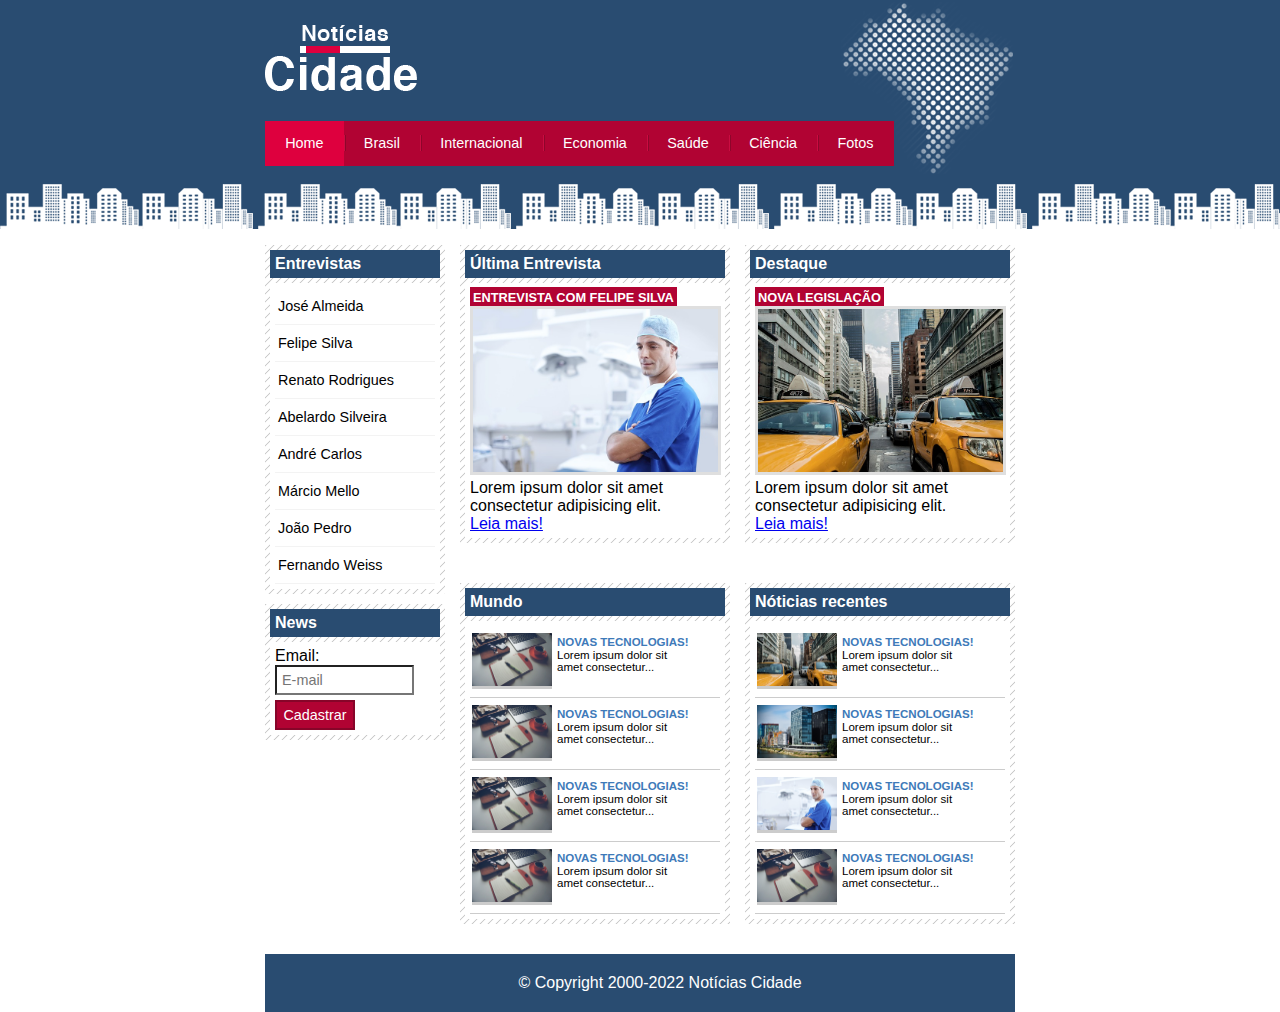
<file: index.html>
<!DOCTYPE html>
<html lang="pt-br">
<head>
    <meta charset="UTF-8">
    <meta http-equiv="X-UA-Compatible" content="IE=edge">
    <meta name="viewport" content="width=device-width, initial-scale=1.0">
    <title>Noticias Cidade</title>

    <link rel="stylesheet" href="css/style.css">

</head>

<body id="tres-coluna" class="home">

    <!-- inicio do conteiner -->
    <div id="container">  

        <div id="topo">
            <h1 class="logo">Noticias Cidade</h1>
            <ul id="navegacao">
                <li><a id="home" href="index.html">Home</a></li>
                <li><a id="brasil" href="brasil.html">Brasil</a></li>
                <li><a id="internacional" href="#">Internacional</a></li>
                <li><a id="economia" href="#">Economia</a></li>
                <li><a id="saude" href="#">Saúde</a></li>
                <li><a id="ciencia" href="#">Ciência</a></li>
                <li><a id="fotos" href="fotos.html">Fotos</a></li>
            </ul>
        </div>
            <div id="conteudo">

                <div id="primario">
                    <div class="caixa destaque">
                        <h2>Última Entrevista</h2>
                        <div class="caixa-conteudo">
                            <h3>Entrevista com Felipe Silva</h3>
                            <img class="imagem-principal" src="imagens/doutor.jpg" width="100%">
                            <p>Lorem ipsum dolor sit amet consectetur adipisicing elit. <br>
                            <a href="#">Leia mais!</a> 
                        </div>
                    </div>

                </div>

                <div id="secundario">
                    <div class="caixa destaque">
                        <h2>Destaque</h2>
                        <div class="caixa-conteudo ">
                            <h3>Nova Legislação</h3>
                            <img class="imagem-principal" src="imagens/taxi.jpg" width="100%">
                            <p>Lorem ipsum dolor sit amet consectetur adipisicing elit. <br>
                            <a href="#">Leia mais!</a>   
                        </div>
                    </div>
                </div>

                
                <div id="lateral">    <!--inicio da lateral-->
                    <div class="caixa">
                        <h2>Entrevistas</h2>
                        <div class="caixa-conteudo">
                            <ul>
                                <li><a href="#">José Almeida</a></li>
                                <li><a href="#">Felipe Silva</a></li>
                                <li><a href="#">Renato Rodrigues</a></li>
                                <li><a href="#">Abelardo Silveira</a></li>
                                <li><a href="#">André Carlos</a></li>
                                <li><a href="#">Márcio Mello</a></li>
                                <li><a href="#">João Pedro</a></li>
                                <li><a href="#">Fernando Weiss</a></li>
                            </ul>
                        </div>
                    </div>

                    <div class="caixa">
                        <h2>News</h2>
                        <div class="caixa-conteudo">
                            <form>
                                <div>
                                    <label for="email">Email:</label>
                                    <input type="text" name="email" id="email" placeholder="E-mail">
                                </div>
                                <div>
                                    <input class="submit" type="submit" value="Cadastrar">
                                </div>
                            </form>
                        </div>
                    </div>
                </div>   <!--fim da lateral-->

                <div id="primario">
                    <div class="caixa">
                        <h2>Mundo</h2>
                        <div class="caixa-conteudo">
                            <ul id="lista-noticias">
                                <li>
                                    <a href="#"><img src="imagens/tecnologia.jpg" width="80"><h3>Novas Tecnologias!</h3>
                                    <p>Lorem ipsum dolor sit amet consectetur...</p>
                                    </a>
                                </li>
                                
    
                                <li>
                                    <a href="#"><img src="imagens/tecnologia.jpg" width="80"><h3>Novas Tecnologias!</h3>
                                    <p>Lorem ipsum dolor sit amet consectetur...</p>
                                    </a>
                                </li>
                                
    
                                <li>
                                    <a href="#"><img src="imagens/tecnologia.jpg" width="80"><h3>Novas Tecnologias!</h3>
                                    <p>Lorem ipsum dolor sit amet consectetur...</p>
                                    </a>
                                </li>
                                                                            
    
                                <li>
                                    <a href="#"><img src="imagens/tecnologia.jpg" width="80"><h3>Novas Tecnologias!</h3>
                                    <p>Lorem ipsum dolor sit amet consectetur...</p>
                                    </a>
                                </li>
                                
                            </ul> 
                        </div>
                    </div>

                </div>

                <div id="secundario">
                    <div class="caixa">
                        <h2>Nóticias recentes</h2>
                        <div class="caixa-conteudo ">
                        <ul id="lista-noticias">
                            <li>
                                <a href="#"><img src="imagens/taxi.jpg" width="80"><h3>Novas Tecnologias!</h3>
                                <p>Lorem ipsum dolor sit amet consectetur...</p>
                                </a>
                            </li>
                            

                            <li>
                                <a href="#"><img src="imagens/mundo.jpg" width="80"><h3>Novas Tecnologias!</h3>
                                <p>Lorem ipsum dolor sit amet consectetur...</p>
                                </a>
                            </li>
                            

                            <li>
                                <a href="#"><img src="imagens/doutor.jpg" width="80"><h3>Novas Tecnologias!</h3>
                                <p>Lorem ipsum dolor sit amet consectetur...</p>
                                </a>
                            </li>
                                                                        

                            <li>
                                <a href="#"><img src="imagens/tecnologia.jpg" width="80"><h3>Novas Tecnologias!</h3>
                                <p>Lorem ipsum dolor sit amet consectetur...</p>
                                </a>
                            </li>
                            
                        </ul> 
                    </div>
                </div>
               
            </div>
    </div>
    <!-- fim do conteiner -->

    <div id="container-rodape" style="clear: both;">
        <div id="rodape">
            &copy; Copyright 2000-2022 Notícias Cidade
        </div>
    </div>


</body>

</html>
</file>
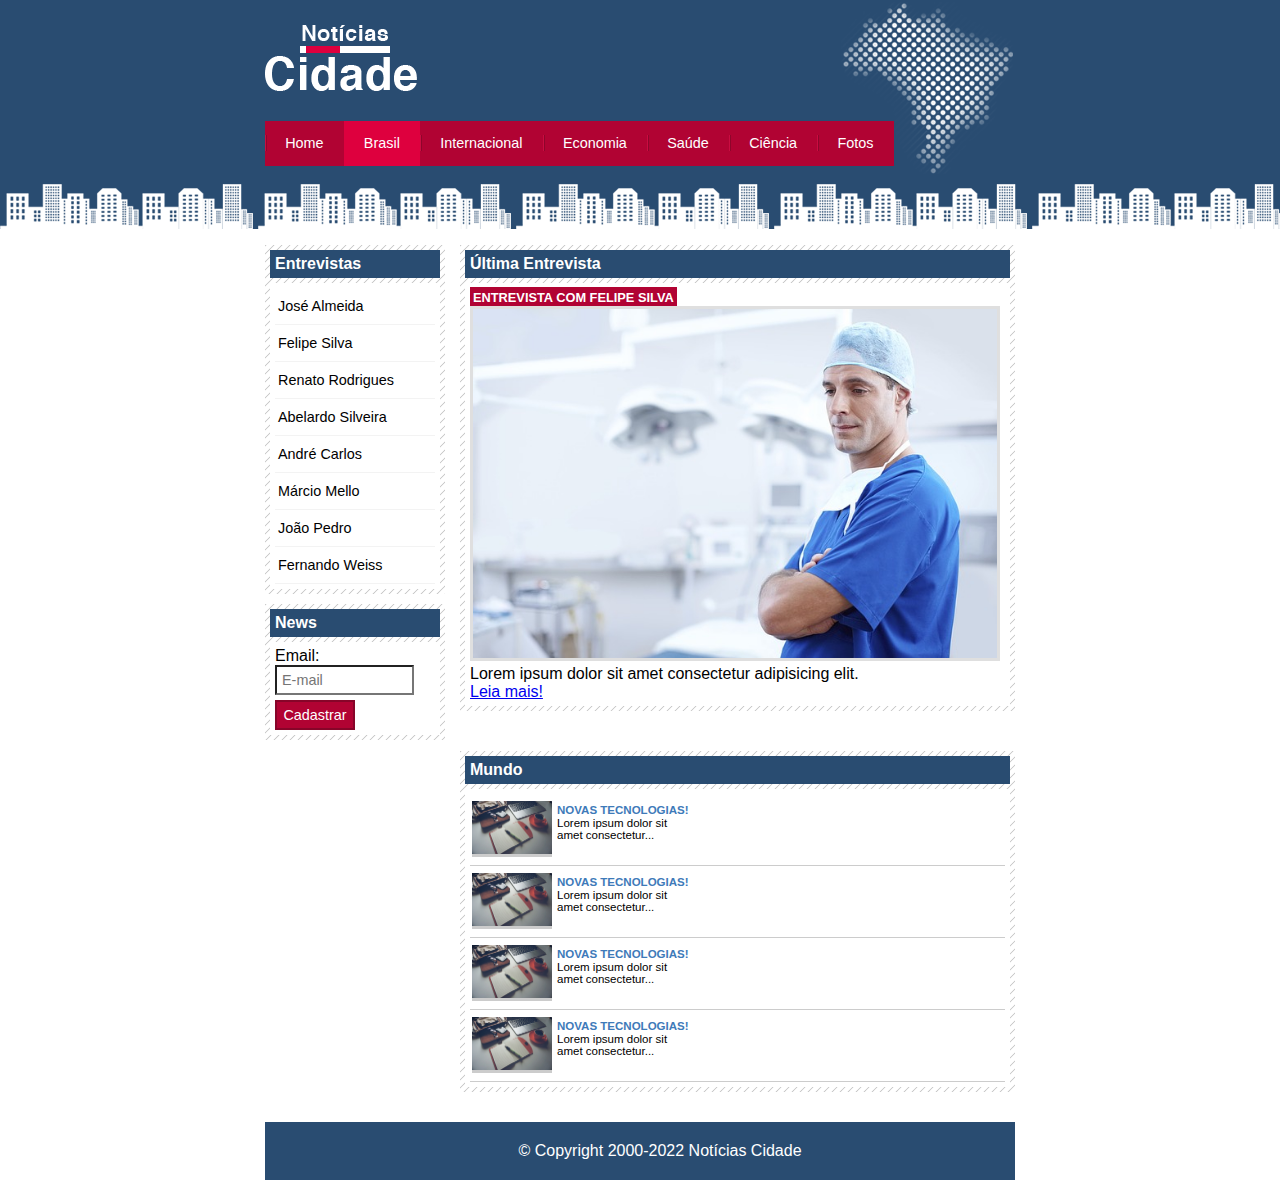
<file: brasil.html>
<!DOCTYPE html>
<html lang="pt-br">
<head>
    <meta charset="UTF-8">
    <meta http-equiv="X-UA-Compatible" content="IE=edge">
    <meta name="viewport" content="width=device-width, initial-scale=1.0">
    <title>Cidade Noticias</title>

    <link rel="stylesheet" href="css/style.css">

</head>

<body id="duas-colunas" class="brasil">

    <!-- inicio do conteiner -->
    <div id="container">  

        <div id="topo">
            <h1 class="logo">Noticias Cidade</h1>
            <ul id="navegacao">
                <li><a id="home" href="index.html">Home</a></li>
                <li><a id="brasil" href="brasil.html">Brasil</a></li>
                <li><a id="internacional" href="internacional.html">Internacional</a></li>
                <li><a id="economia" href="economia.html">Economia</a></li>
                <li><a id="saude" href="saude.html">Saúde</a></li>
                <li><a id="ciencia" href="ciencia.html">Ciência</a></li>
                <li><a id="fotos" href="fotos.html">Fotos</a></li>
            </ul>
        </div>
            <div id="conteudo">

                <div id="primario">
                    <div class="caixa destaque">
                        <h2>Última Entrevista</h2>
                        <div class="caixa-conteudo">
                            <h3>Entrevista com Felipe Silva</h3>
                            <img class="imagem-principal" src="imagens/doutor.jpg" width="100%">
                            <p>Lorem ipsum dolor sit amet consectetur adipisicing elit. <br>
                            <a href="#">Leia mais!</a> 
                        </div>
                    </div>

                </div>

               
                
                <div id="lateral">    <!--inicio da lateral-->
                    <div class="caixa">
                        <h2>Entrevistas</h2>
                        <div class="caixa-conteudo">
                            <ul>
                                <li><a href="#">José Almeida</a></li>
                                <li><a href="#">Felipe Silva</a></li>
                                <li><a href="#">Renato Rodrigues</a></li>
                                <li><a href="#">Abelardo Silveira</a></li>
                                <li><a href="#">André Carlos</a></li>
                                <li><a href="#">Márcio Mello</a></li>
                                <li><a href="#">João Pedro</a></li>
                                <li><a href="#">Fernando Weiss</a></li>
                            </ul>
                        </div>
                    </div>

                    <div class="caixa">
                        <h2>News</h2>
                        <div class="caixa-conteudo">
                            <form>
                                <div>
                                    <label for="email">Email:</label>
                                    <input type="text" name="email" id="email" placeholder="E-mail">
                                </div>
                                <div>
                                    <input class="submit" type="submit" value="Cadastrar">
                                </div>
                            </form>
                        </div>
                    </div>
                </div>   <!--fim da lateral-->

                <div id="primario">
                    <div class="caixa">
                        <h2>Mundo</h2>
                        <div class="caixa-conteudo">
                            <ul id="lista-noticias">
                                <li>
                                    <a href="#"><img src="imagens/tecnologia.jpg" width="80"><h3>Novas Tecnologias!</h3>
                                    <p>Lorem ipsum dolor sit amet consectetur...</p>
                                    </a>
                                </li>
                                
    
                                <li>
                                    <a href="#"><img src="imagens/tecnologia.jpg" width="80"><h3>Novas Tecnologias!</h3>
                                    <p>Lorem ipsum dolor sit amet consectetur...</p>
                                    </a>
                                </li>
                                
    
                                <li>
                                    <a href="#"><img src="imagens/tecnologia.jpg" width="80"><h3>Novas Tecnologias!</h3>
                                    <p>Lorem ipsum dolor sit amet consectetur...</p>
                                    </a>
                                </li>
                                                                            
    
                                <li>
                                    <a href="#"><img src="imagens/tecnologia.jpg" width="80"><h3>Novas Tecnologias!</h3>
                                    <p>Lorem ipsum dolor sit amet consectetur...</p>
                                    </a>
                                </li>
                                
                            </ul> 
                        </div>
                    </div>

                </div>

               
    </div>
    <!-- fim do conteiner -->

    <div id="container-rodape" style="clear: both;">
        <div id="rodape">
            &copy; Copyright 2000-2022 Notícias Cidade
        </div>
    </div>


</body>

</html>
</file>
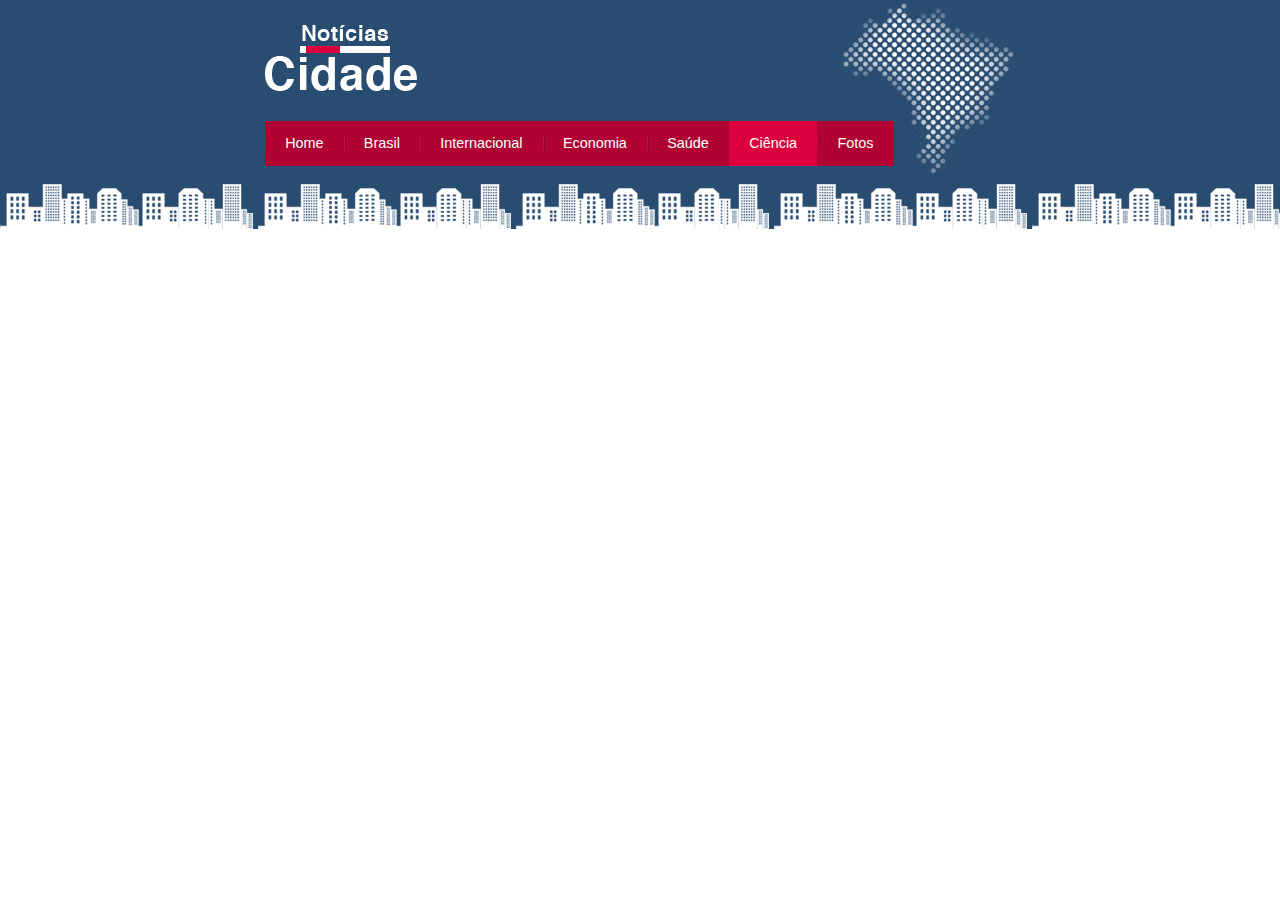
<file: ciencia.html>
<!DOCTYPE html>
<html lang="pt-br">
<head>
    <meta charset="UTF-8">
    <meta http-equiv="X-UA-Compatible" content="IE=edge">
    <meta name="viewport" content="width=device-width, initial-scale=1.0">
    <title>Cidade Noticias</title>

    <link rel="stylesheet" href="css/style.css">

</head>

<body class="ciencia">
    
    <div id="container">
        <div id="topo">
            <h1 class="logo">Noticias Cidade</h1>
            <ul id="navegacao">
                <li><a id="home" href="index.html">Home</a></li>
                <li><a id="brasil" href="brasil.html">Brasil</a></li>
                <li><a id="internacional" href="#">Internacional</a></li>
                <li><a id="economia" href="#">Economia</a></li>
                <li><a id="saude" href="#">Saúde</a></li>
                <li><a id="ciencia" href="#">Ciência</a></li>
                <li><a id="fotos" href="fotos.html">Fotos</a></li>
            </ul>
        </div>
    </div>


</body>

</html>
</file>
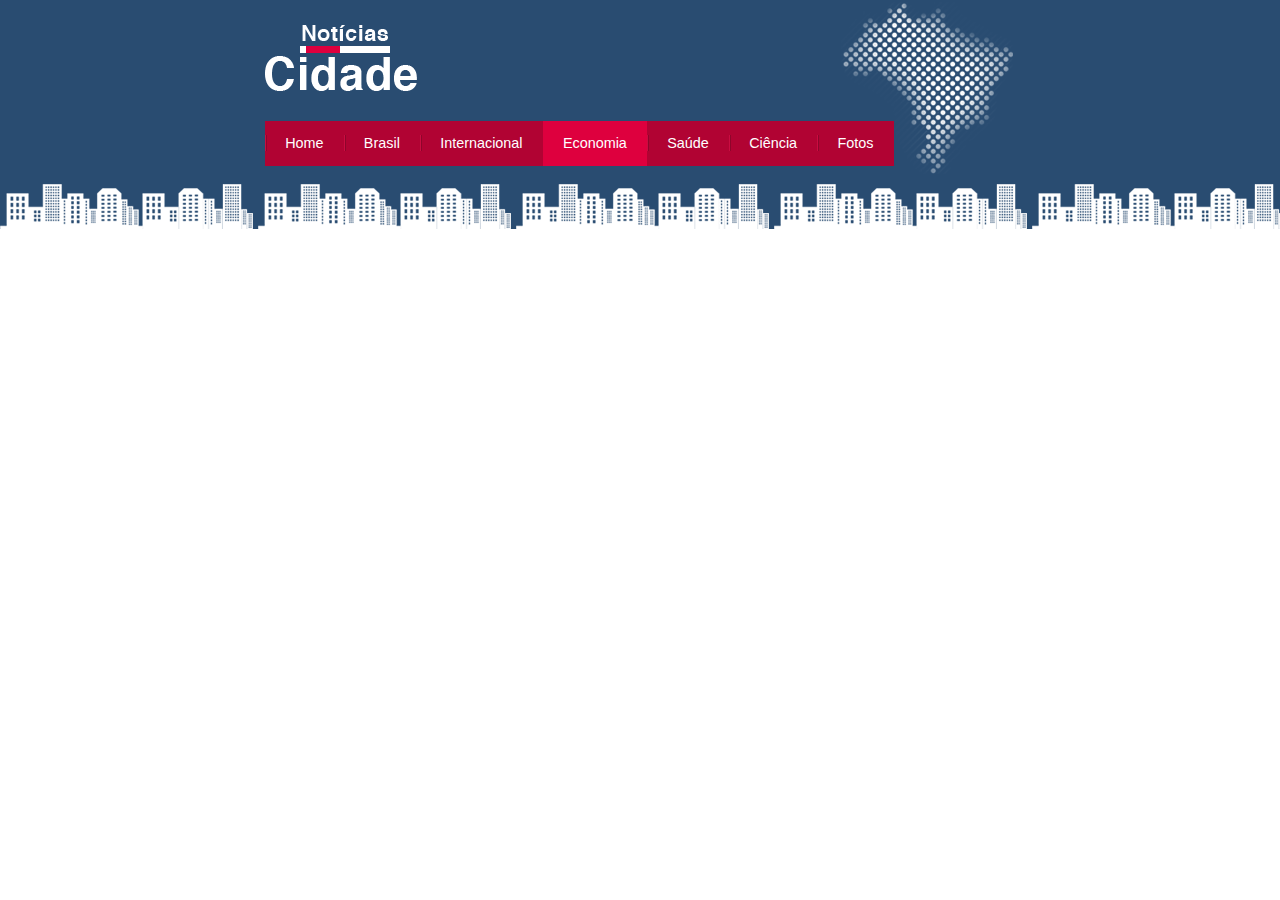
<file: economia.html>
<!DOCTYPE html>
<html lang="pt-br">
<head>
    <meta charset="UTF-8">
    <meta http-equiv="X-UA-Compatible" content="IE=edge">
    <meta name="viewport" content="width=device-width, initial-scale=1.0">
    <title>Cidade Noticias</title>

    <link rel="stylesheet" href="css/style.css">

</head>

<body class="economia">
    
    <div id="container">
        <div id="topo">
            <h1 class="logo">Noticias Cidade</h1>
            <ul id="navegacao">
                <li><a id="home" href="index.html">Home</a></li>
                <li><a id="brasil" href="brasil.html">Brasil</a></li>
                <li><a id="internacional" href="i#">Internacional</a></li>
                <li><a id="economia" href="#">Economia</a></li>
                <li><a id="saude" href="#">Saúde</a></li>
                <li><a id="ciencia" href="#">Ciência</a></li>
                <li><a id="fotos" href="fotos.html">Fotos</a></li>
            </ul>
        </div>
    </div>


</body>

</html>
</file>
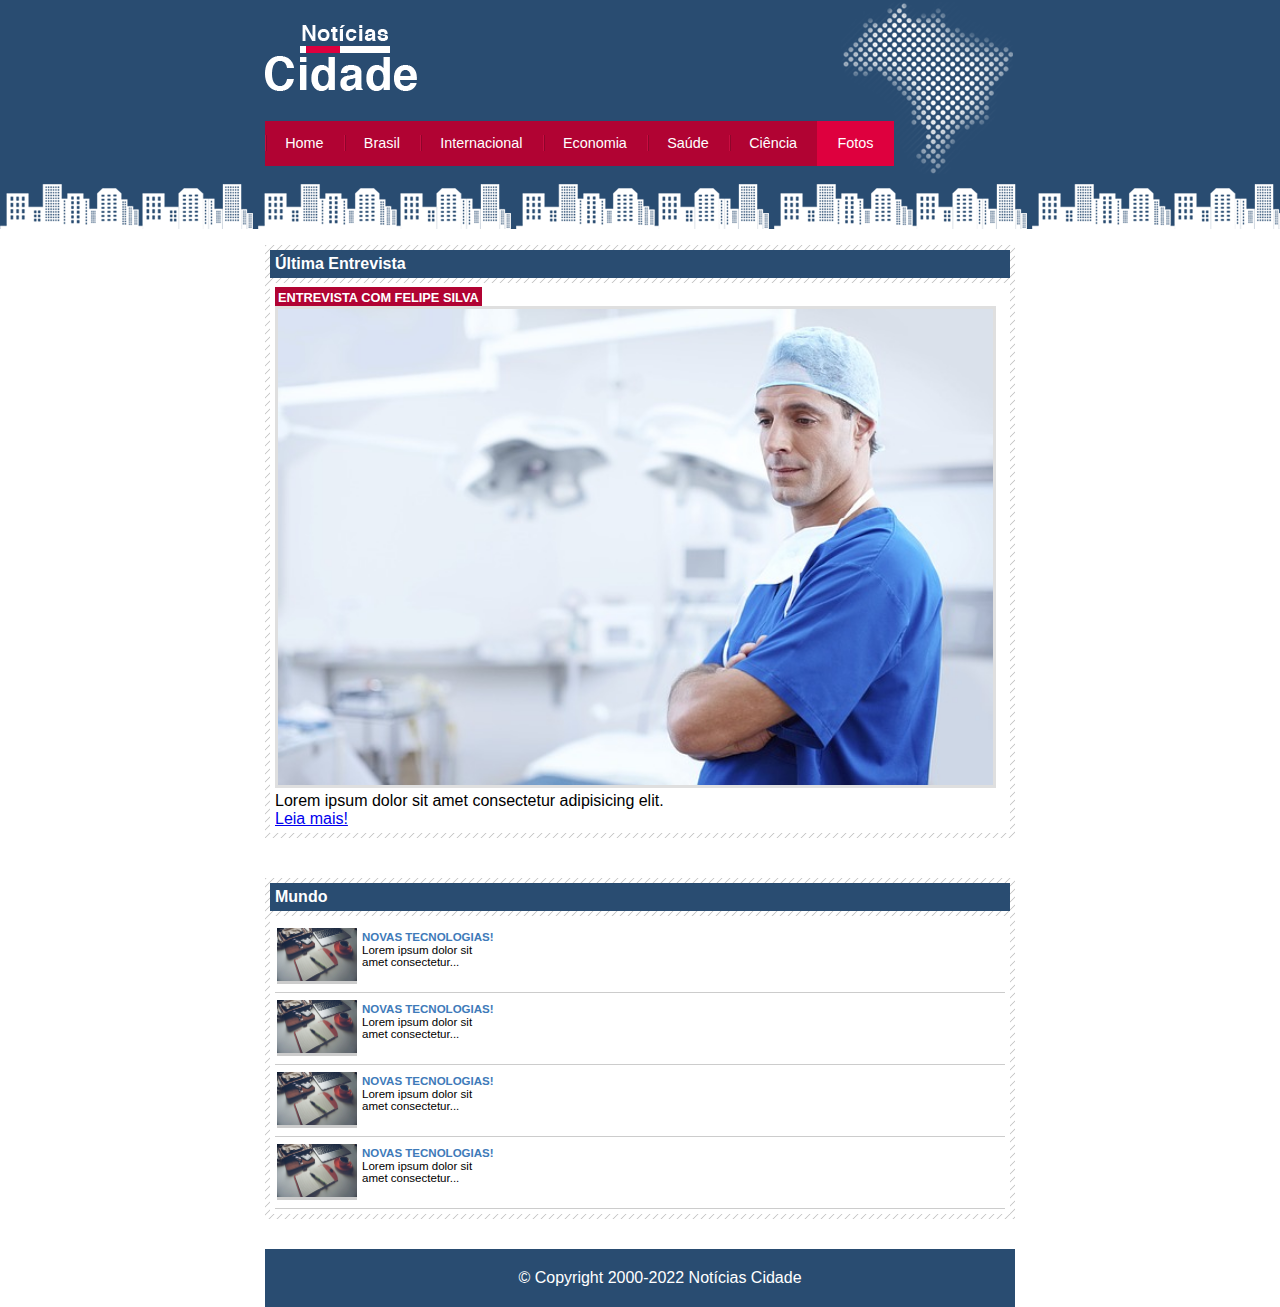
<file: fotos.html>
<!DOCTYPE html>
<html lang="pt-br">
<head>
    <meta charset="UTF-8">
    <meta http-equiv="X-UA-Compatible" content="IE=edge">
    <meta name="viewport" content="width=device-width, initial-scale=1.0">
    <title>Cidade Noticias</title>

    <link rel="stylesheet" href="css/style.css">

</head>

<body id="uma-colunas" class="fotos">

    <!-- inicio do conteiner -->
    <div id="container">  

        <div id="topo">
            <h1 class="logo">Noticias Cidade</h1>
            <ul id="navegacao">
                <li><a id="home" href="index.html">Home</a></li>
                <li><a id="brasil" href="brasil.html">Brasil</a></li>
                <li><a id="internacional" href="#">Internacional</a></li>
                <li><a id="economia" href="#">Economia</a></li>
                <li><a id="saude" href="#">Saúde</a></li>
                <li><a id="ciencia" href="#">Ciência</a></li>
                <li><a id="fotos" href="fotos.html">Fotos</a></li>
            </ul>
        </div>
            <div id="conteudo">

                <div id="primario">
                    <div class="caixa destaque">
                        <h2>Última Entrevista</h2>
                        <div class="caixa-conteudo">
                            <h3>Entrevista com Felipe Silva</h3>
                            <img class="imagem-principal" src="imagens/doutor.jpg" width="100%">
                            <p>Lorem ipsum dolor sit amet consectetur adipisicing elit. <br>
                            <a href="#">Leia mais!</a> 
                        </div>
                    </div>

                </div>

                             
                <div id="primario">
                    <div class="caixa">
                        <h2>Mundo</h2>
                        <div class="caixa-conteudo">
                            <ul id="lista-noticias">
                                <li>
                                    <a href="#"><img src="imagens/tecnologia.jpg" width="80"><h3>Novas Tecnologias!</h3>
                                    <p>Lorem ipsum dolor sit amet consectetur...</p>
                                    </a>
                                </li>
                                
    
                                <li>
                                    <a href="#"><img src="imagens/tecnologia.jpg" width="80"><h3>Novas Tecnologias!</h3>
                                    <p>Lorem ipsum dolor sit amet consectetur...</p>
                                    </a>
                                </li>
                                
    
                                <li>
                                    <a href="#"><img src="imagens/tecnologia.jpg" width="80"><h3>Novas Tecnologias!</h3>
                                    <p>Lorem ipsum dolor sit amet consectetur...</p>
                                    </a>
                                </li>
                                                                            
    
                                <li>
                                    <a href="#"><img src="imagens/tecnologia.jpg" width="80"><h3>Novas Tecnologias!</h3>
                                    <p>Lorem ipsum dolor sit amet consectetur...</p>
                                    </a>
                                </li>
                                
                            </ul> 
                        </div>
                    </div>

                </div>

               
    <!-- fim do conteiner -->

    <div id="container-rodape" style="clear: both;">
        <div id="rodape">
            &copy; Copyright 2000-2022 Notícias Cidade
        </div>
    </div>


</body>

</html>
</file>
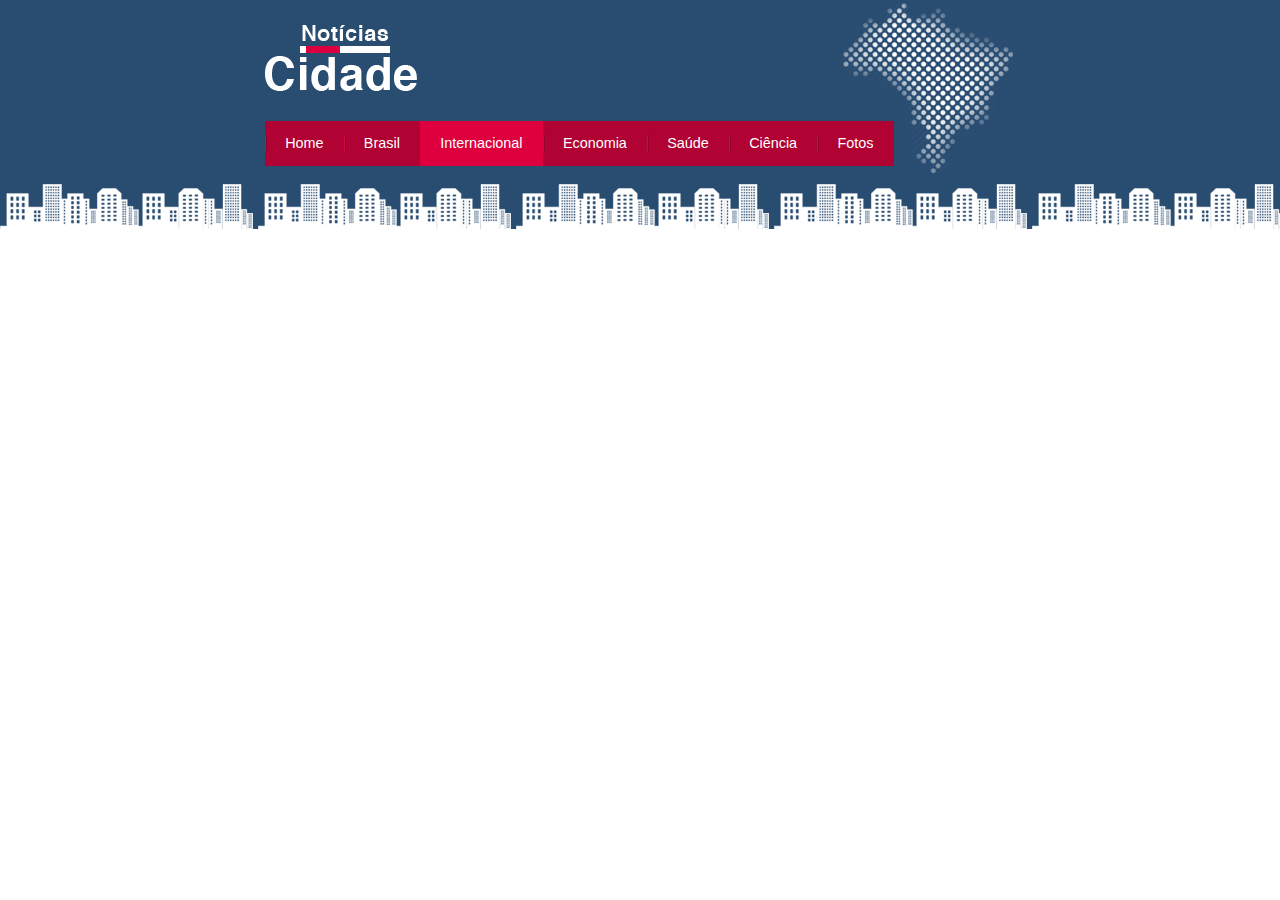
<file: internacional.html>
<!DOCTYPE html>
<html lang="pt-br">
<head>
    <meta charset="UTF-8">
    <meta http-equiv="X-UA-Compatible" content="IE=edge">
    <meta name="viewport" content="width=device-width, initial-scale=1.0">
    <title>Cidade Noticias</title>

    <link rel="stylesheet" href="css/style.css">

</head>

<body class="internacional">
    
    <div id="container">
        <div id="topo">
            <h1 class="logo">Noticias Cidade</h1>
            <ul id="navegacao">
                <li><a id="home" href="index.html">Home</a></li>
                <li><a id="brasil" href="brasil.html">Brasil</a></li>
                <li><a id="internacional" href="#">Internacional</a></li>
                <li><a id="economia" href="#">Economia</a></li>
                <li><a id="saude" href="#">Saúde</a></li>
                <li><a id="ciencia" href="#">Ciência</a></li>
                <li><a id="fotos" href="fotos.html">Fotos</a></li>
            </ul>
        </div>
    </div>


</body>

</html>
</file>
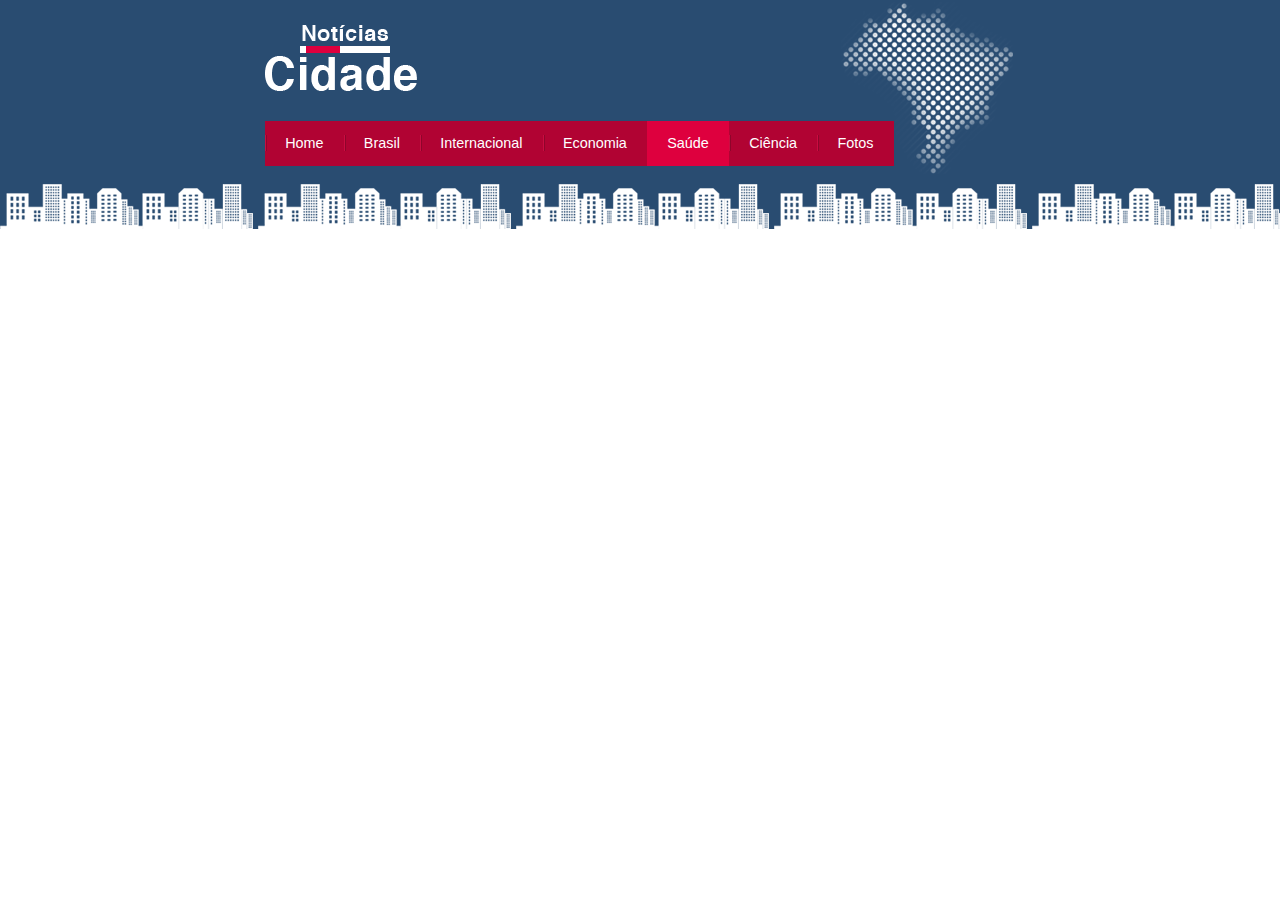
<file: saude.html>
<!DOCTYPE html>
<html lang="pt-br">
<head>
    <meta charset="UTF-8">
    <meta http-equiv="X-UA-Compatible" content="IE=edge">
    <meta name="viewport" content="width=device-width, initial-scale=1.0">
    <title>Cidade Noticias</title>

    <link rel="stylesheet" href="css/style.css">

</head>

<body class="saude">
    
    <div id="container">
        <div id="topo">
            <h1 class="logo">Noticias Cidade</h1>
            <ul id="navegacao">
                <li><a id="home" href="index.html">Home</a></li>
                <li><a id="brasil" href="brasil.html">Brasil</a></li>
                <li><a id="internacional" href="#">Internacional</a></li>
                <li><a id="economia" href="#">Economia</a></li>
                <li><a id="saude" href="#">Saúde</a></li>
                <li><a id="ciencia" href="#">Ciência</a></li>
                <li><a id="fotos" href="fotos.html">Fotos</a></li>
            </ul>
        </div>
    </div>


</body>

</html>
</file>
<file: css/style.css>
* {
    margin: 0;
    padding: 0;
}

body {
    font-family: 'Trebuchet MS', 'Lucida Sans Unicode', 'Lucida Grande', 'Lucida Sans', Arial, sans-serif;
    background: #fff url(../imagens/fundo.png) repeat-x; 
}

#container {
    width: 750px;
    margin: 0 auto;
    /* border: 1px solid red; */
}

#topo {
    height: 150px;
    background: url(../imagens/detalhe-topo.png) no-repeat right top;
    padding-top: 25px;
}

.logo {
    width: 152px;
    height: 66px;
    background: url(../imagens/logo.png) center;
    text-indent: -3000px;
}

ul {
    margin: 0;
    padding: 0;
    list-style: none;
}

#topo ul {
    margin-top: 30px;
    background: #b10333;
    float: left;
}

#topo ul li {
    float: left;
}

#topo ul a {
    font-size: 0.9em;
    display: block;
    padding: 0.5em 1.4em;
    line-height: 2.1em;
    text-decoration: none;
    color: #fff;
    background: url(../imagens/divisor.png) no-repeat left center;
}

#topo ul a:hover {
    color: #69001d;
}

body.home #navegacao a#home,
body.brasil #navegacao a#brasil,
body.internacional #navegacao a#internacional,
body.economia #navegacao a#economia,
body.saude #navegacao a#saude,
body.ciencia #navegacao a#ciencia,
body.fotos #navegacao a#fotos {
    color: #fff;
    background: #de003e;
    cursor: text;
}

#conteudo {
    margin-top: 60px;
    
}

#lateral {
    width: 180px;
    float: left;
    margin: 0 0 20px -750px;
   
}

#primario {
    width: 270px;
    float: left;
    margin: 0 0 20px 195px;
   
}

#duas-colunas #primario {
    width: 555px;
    float: left;
    margin: 0 0 20 750px;
    
}

#uma-colunas #primario {
    width: 750px;
    margin: 0 0 20px 0;
}

#secundario {
    width: 270px;
    float: left;
    margin: 0 0 20px 15px;
    
}

/* caixa */

.caixa {
    margin: 10px 0;
    padding: 5px;
    background: #f3f3f3 url(../imagens/fundo-caixa.png);
}

h2 {
    font-size: 1em;
    background: #294c71;
    color: #fff;
    padding: 5px;
}

.caixa-conteudo {
    background: #fff;
    padding: 5px;
    margin-top: 5px;
}

/* menus laterais */

#lateral ul a {
    font-size: 0.9em;
    padding: 3px;
    display: block;
    line-height: 30px;
    color: #000;
    text-decoration: none;
    border-bottom: 1px solid #f3f3f3;
}

#lateral ul a:hover {
    background: url(../imagens/marcador.png) no-repeat left center;
    padding-left: 20px;
    color: #a1a1a1;
}

label {
    display: block;
    cursor: pointer;
}

input {
    font-size: 0.9em;
    background-color: #fff;
    padding: 5px;
    width: 125px;
}

input.submit {
    width: 80px;
    color: #fff;
    background-color: #b10333;
    border: 2px solid #870529;
    margin-top: 5px;
}

img.imagem-principal  {
    width: 98%;
    border: 3px solid #dfdfdf;
}

h3 {
    text-transform: uppercase;
    display: inline;
    font-size: 0.8em;
    padding: 3px;
}

.destaque h3 {
    background: #b10333;
    color: #fff;
}

#lista-noticias li {
    padding: 2px;
    border-bottom: 1px solid #ccc;
    height: 62px;
    margin-top: 5px;
    background-color: #fff;
}
#lista-noticias li:hover {
    background: #eee;
    cursor: pointer;
}

#lista-noticias li a img {
    float: left;
    margin-right: 5px;
    border-bottom: 3px solid #ccc;
}

#lista-noticias li a {
   font-size: 0.9em;
   text-decoration: none;
   float: left;
}

#lista-noticias li a h3 {
    font-size: 0.8em;
    padding: 0;
    color: #3e7ab9;
}

#lista-noticias li a p {
    font-size: 0.8em;
    color: #000;
}


/* rodapé */

#container-rodape{
    background: #294c71;
    padding: 20px;
}

#rodape {
    width: 750px;
    margin: 0 auto;
    color: #fff;
    text-align: center;
}
</file>
